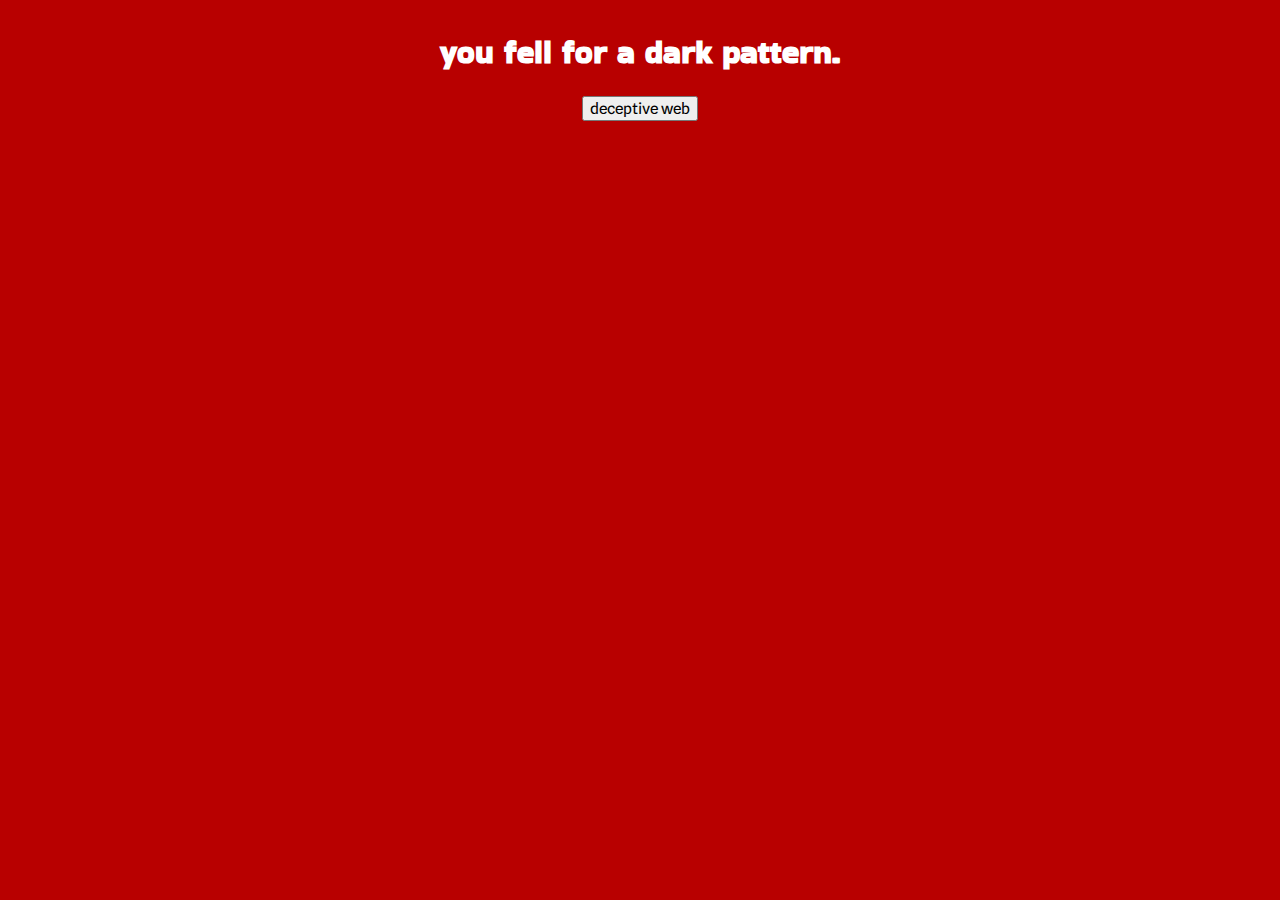
<file: fail.html>
<!DOCTYPE html>
<html>
<head>
	<meta charset="utf-8">
	<meta name="viewport" content="width=device-width, initial-scale=1">
	<link href="https://fonts.googleapis.com/css2?family=Bakbak+One&family=Rubik:ital,wght@0,300..900;1,300..900&family=Spline+Sans:wght@300..700&display=swap" rel="stylesheet">
	<link rel="stylesheet" type="text/css" href="style.css">
	<title>Fail</title>
</head>
<body class="fail">
	<div class="failHeading">
		<h1>you fell for a dark pattern.</h1>
	</div>
	<div class="homeButton"><button class='submit' onclick="window.location.href='index.html';">deceptive web</button></div>
	<div class="youtube">
		<iframe width="560" height="315" src="https://www.youtube.com/embed/Ih-Jhi-tyI8?si=eXplN3RFr3rHPD1F" title="YouTube video player" frameborder="0" allow="accelerometer; autoplay; clipboard-write; encrypted-media; gyroscope; picture-in-picture; web-share" referrerpolicy="strict-origin-when-cross-origin" allowfullscreen></iframe>
	</div>
</body>
</html>
</file>
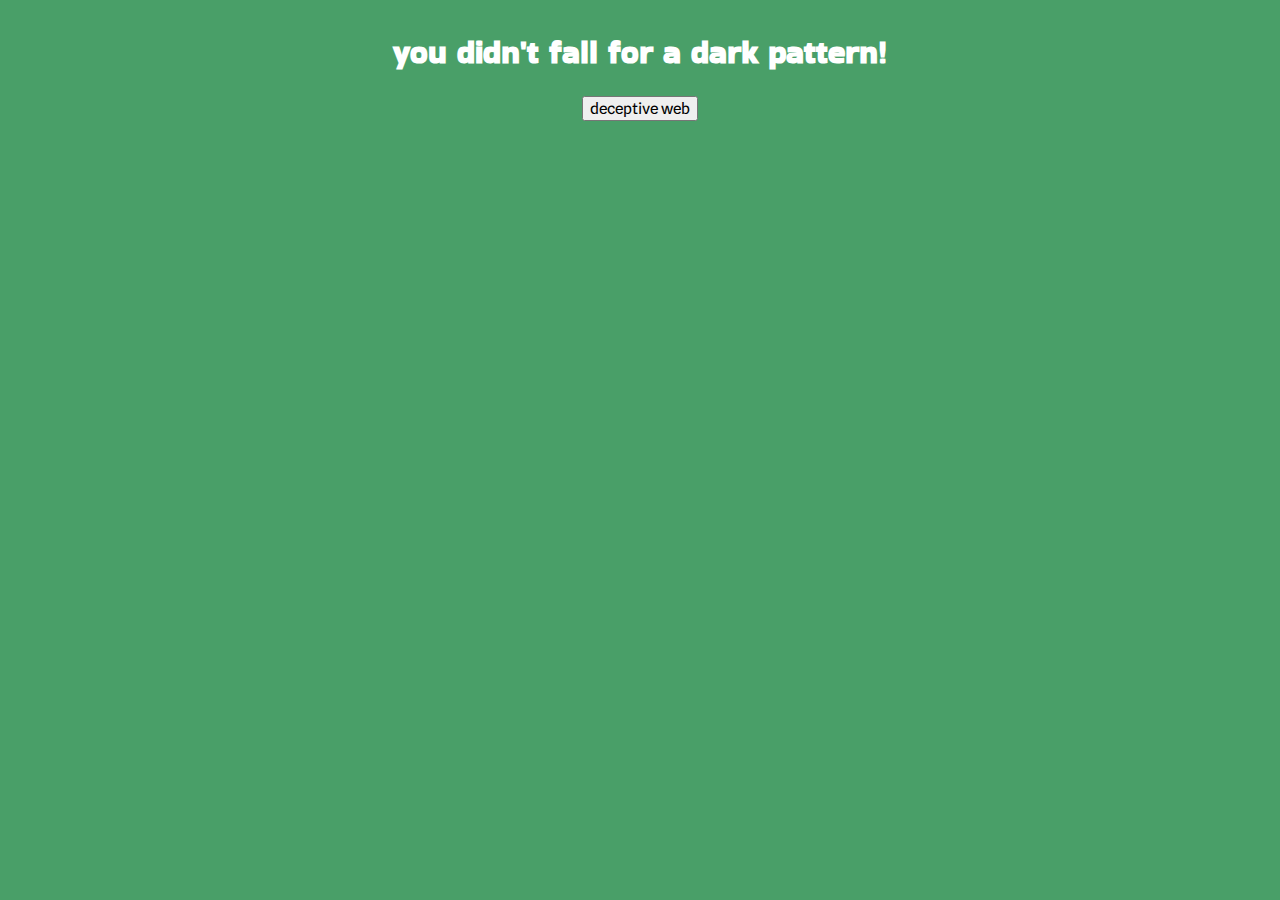
<file: pass.html>
<!DOCTYPE html>
<html>
<head>
	<meta charset="utf-8">
	<meta name="viewport" content="width=device-width, initial-scale=1">
	<link href="https://fonts.googleapis.com/css2?family=Bakbak+One&family=Rubik:ital,wght@0,300..900;1,300..900&family=Spline+Sans:wght@300..700&display=swap" rel="stylesheet">
	<link rel="stylesheet" type="text/css" href="style.css">
	<title>Pass</title>
</head>
<body class="pass">
	<div class="passHeading">
		<h1>you didn't fall for a dark pattern!</h1>
	</div>
	<div class="homeButton"><button class='submit' onclick="window.location.href='index.html';">deceptive web</button></div>
	<div class="youtube">
		<iframe width="560" height="315" src="https://www.youtube.com/embed/Ih-Jhi-tyI8?si=eXplN3RFr3rHPD1F" title="YouTube video player" frameborder="0" allow="accelerometer; autoplay; clipboard-write; encrypted-media; gyroscope; picture-in-picture; web-share" referrerpolicy="strict-origin-when-cross-origin" allowfullscreen></iframe>
	</div>
</body>
</html>
</file>
<file: style.css>
body {
	background-color: black;
	display: flex;
	justify-content: center;
	flex-direction: column;
	align-items: center;

}

.mainTitle {
	font-family: "Bakbak One", sans-serif;
	color: #DC55F8;
	text-shadow: 2px 2px 2px #fa27af;
	font-size: 3vw;
	text-align: center;
	margin-bottom: 50vh;
	margin-top: 20vh;
}







.darkPattern {
	display: flex;
	flex-direction: column;
	margin-bottom: 50vh;
}

.subtitle {
	color: #1681fe;
	text-shadow: 1px 1px 1px #3ed8a8;
	font-family: "Rubik", sans-serif;
	font-size: 2vw;
	text-align: center;
}

.content {
	display: flex;
	width: 60vw;
	height: 50vh;
	text-align: center;
	background-color: #edede9; 
    border-radius: 8px;
    border: 2px solid #edede9; 
    font-family: "Spline Sans", sans-serif;
    font-size: 2vw;
    flex-direction: column;
    justify-content: space-evenly;
}

.data {
	height: 4.5vh;
}

.dataBox, .submit, .dropdownButton {
	height: 75%;
	font-family: "Spline Sans", sans-serif;
	font-size: 1.2vw;
}



#unsubscribeContent {
	justify-content: flex-start;
	align-items: center;
}

.smallMessage{
	font-size: 1.2vw;
}

.allDropdowns{
	display: flex;
	flex-direction: row;
	justify-content: space-evenly;
}

.dropdown{
	display: inline-block;
	position: relative;
	text-align: center;
}

.dropdownContent {
	display: none;
	position: absolute;
	font-size: 1.2vw;
	line-height: 30px;
	left: 50%;
	transform: translateX(-50%);

}

.dropdownContent a{
	display: block;
	text-decoration: none;

}

.dropdown:hover .dropdownContent{
	display: block;
}

.dropdownContent a:hover {background-color: #ddd;}

.yesNoBut{
	font-size: 2.5vw;
    padding: 10px 20px;
    border: none;
    border-radius: 5px;
    cursor: pointer;
    margin: 5px; 
}

#yes{
	background-color: #BC2C1A;
	color: white;
	border: none;

}

#no{
	background-color: #499F68;
	color: white;
	border: none;

}

.fail {
	background-color: #B80000;
	color: white;
	font-family: "Bakbak One", sans-serif;

}

.pass{
	background-color: #499F68;
	color: white;
	font-family: "Bakbak One", sans-serif;
}

.youtube{
	margin-top: 100px;
}

a{
	color: black;
}
</file>
